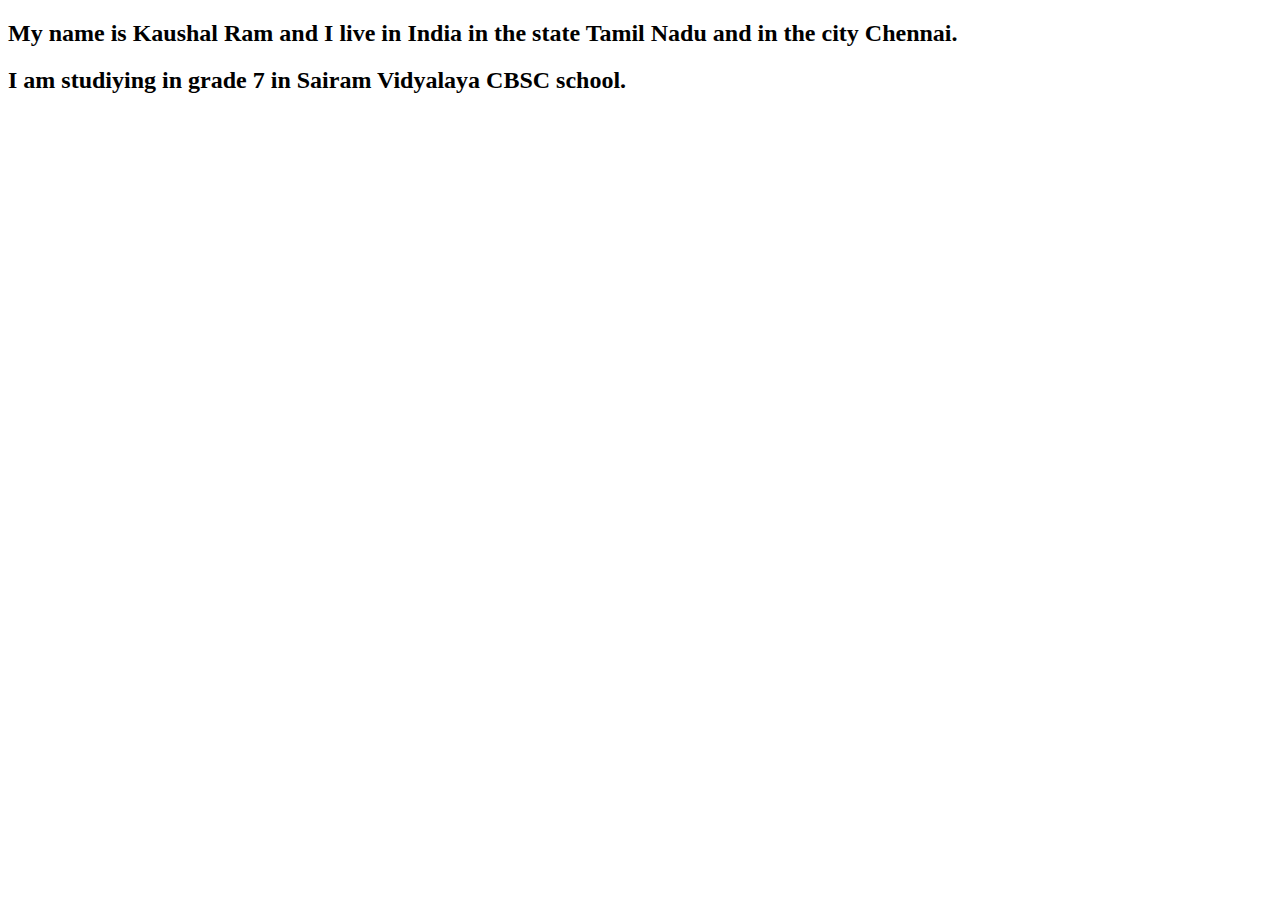
<file: aboutme.html>
<!DOCTYPE html>
<html>
<head>
<title>About Me</title>
</head>
<h2>
My name is Kaushal Ram and I live in India in the state Tamil Nadu and in the city Chennai.
</h2>
<h2>
I am studiying in grade 7 in Sairam Vidyalaya CBSC school.
</h2>









</html>
</file>
